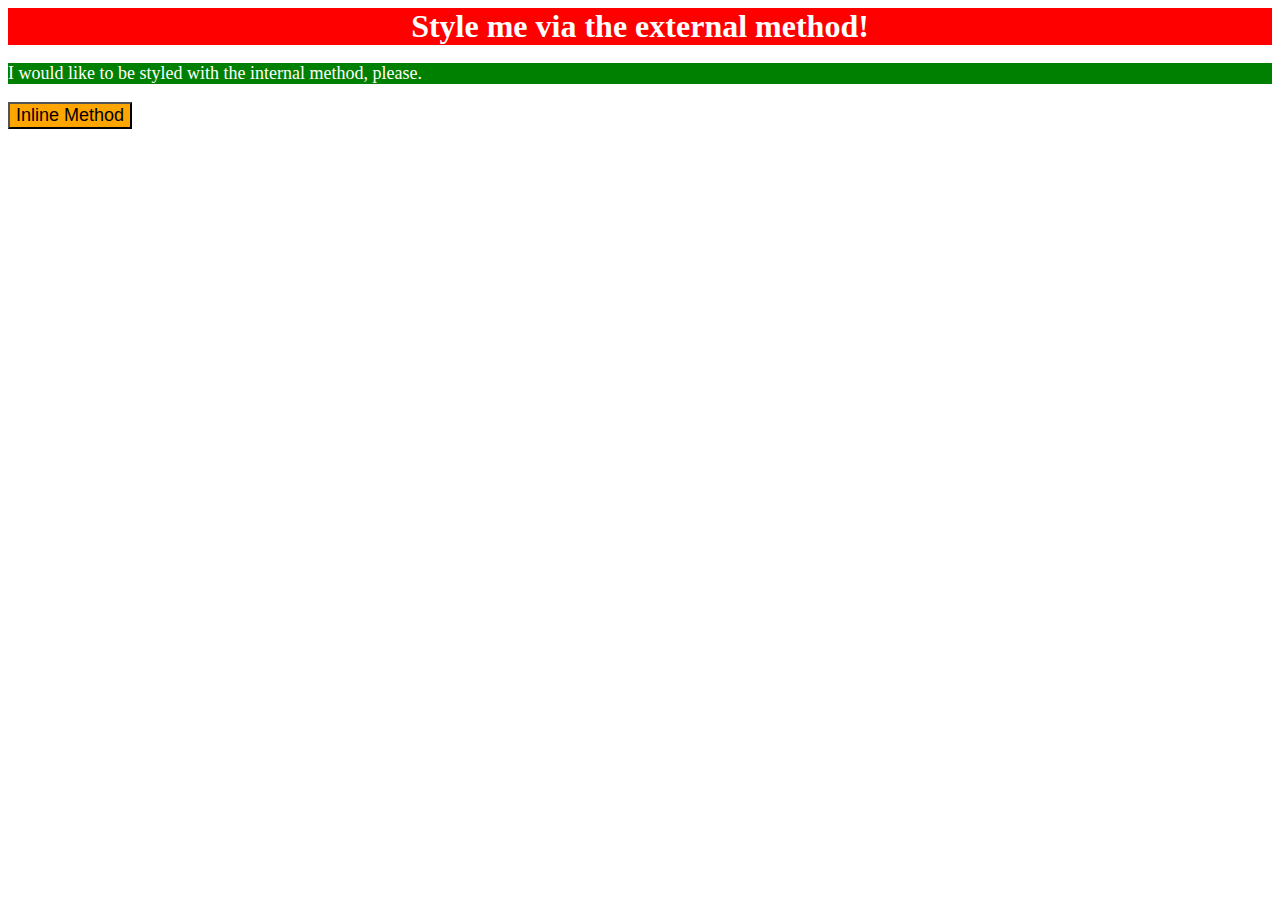
<file: foundations/intro-to-css/01-css-methods/index.html>
<!DOCTYPE html>
<html lang="en">
  <head>
    <meta charset="UTF-8">
    <meta http-equiv="X-UA-Compatible" content="IE=edge">
    <meta name="viewport" content="width=device-width, initial-scale=1.0">
    <link rel="stylesheet" href="styles.css">
    <style>
      p {
        background-color: green;
        color: white;
        font-size: 18px;
      }
    </style>
  </head>
  <body>
    <div>Style me via the external method!</div>
    <p>I would like to be styled with the internal method, please.</p>
    <button style="background-color: orange; font-size: 18px;">Inline Method</button>
  </body>
</html>
</file>
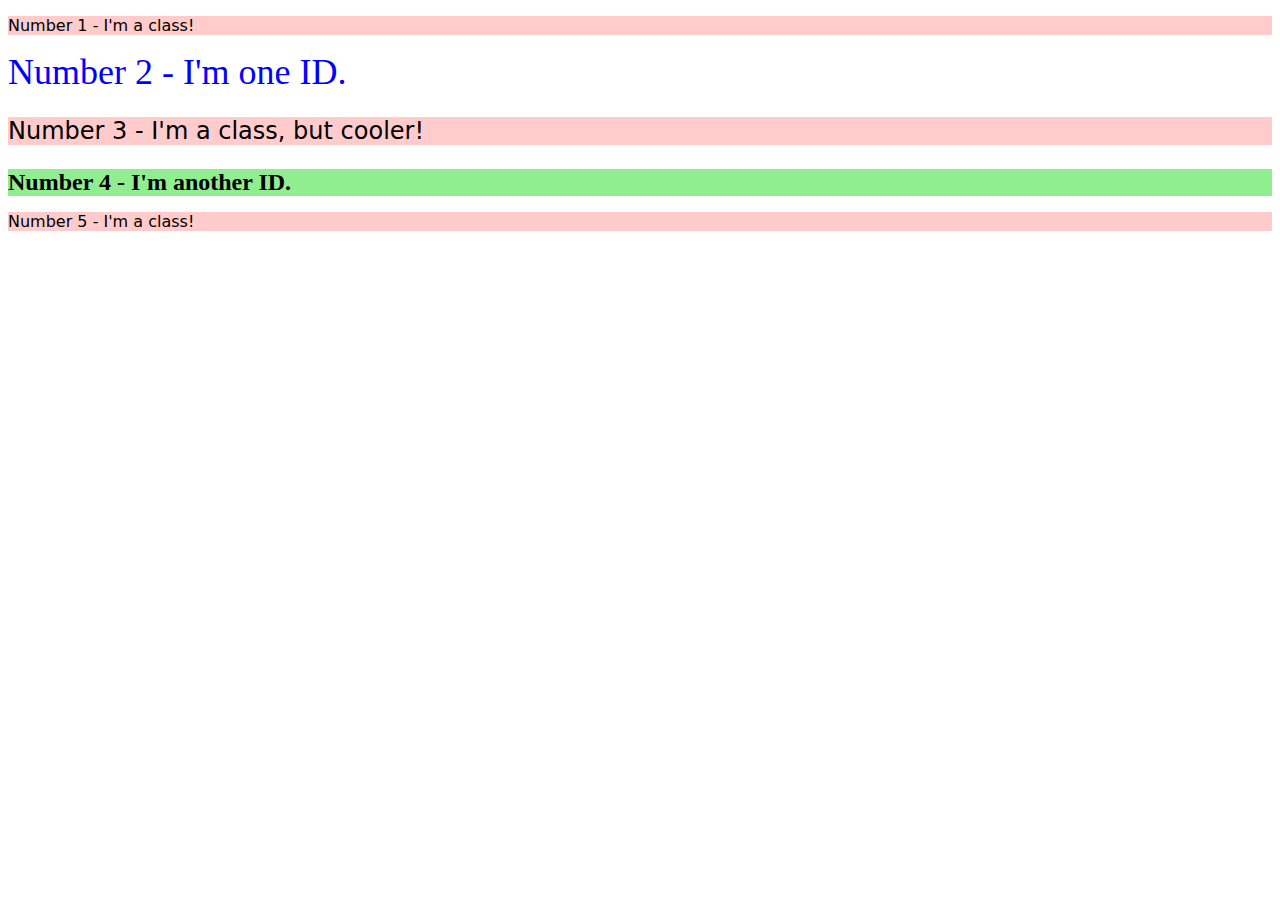
<file: foundations/intro-to-css/02-class-id-selectors/index.html>
<!DOCTYPE html>
<html lang="en">
  <head>
    <meta charset="UTF-8">
    <meta http-equiv="X-UA-Compatible" content="IE=edge">
    <meta name="viewport" content="width=device-width, initial-scale=1.0">
    <title>Class and ID Selectors</title>
    <link rel="stylesheet" href="style.css">
  </head>
  <body>
    <p class="number">Number 1 - I'm a class!</p>
    <div id="first">Number 2 - I'm one ID.</div>
    <p class="number pixel">Number 3 - I'm a class, but cooler!</p>
    <div id="olive">Number 4 - I'm another ID.</div>
    <p class="number">Number 5 - I'm a class!</p>
  </body>
</html>
</file>
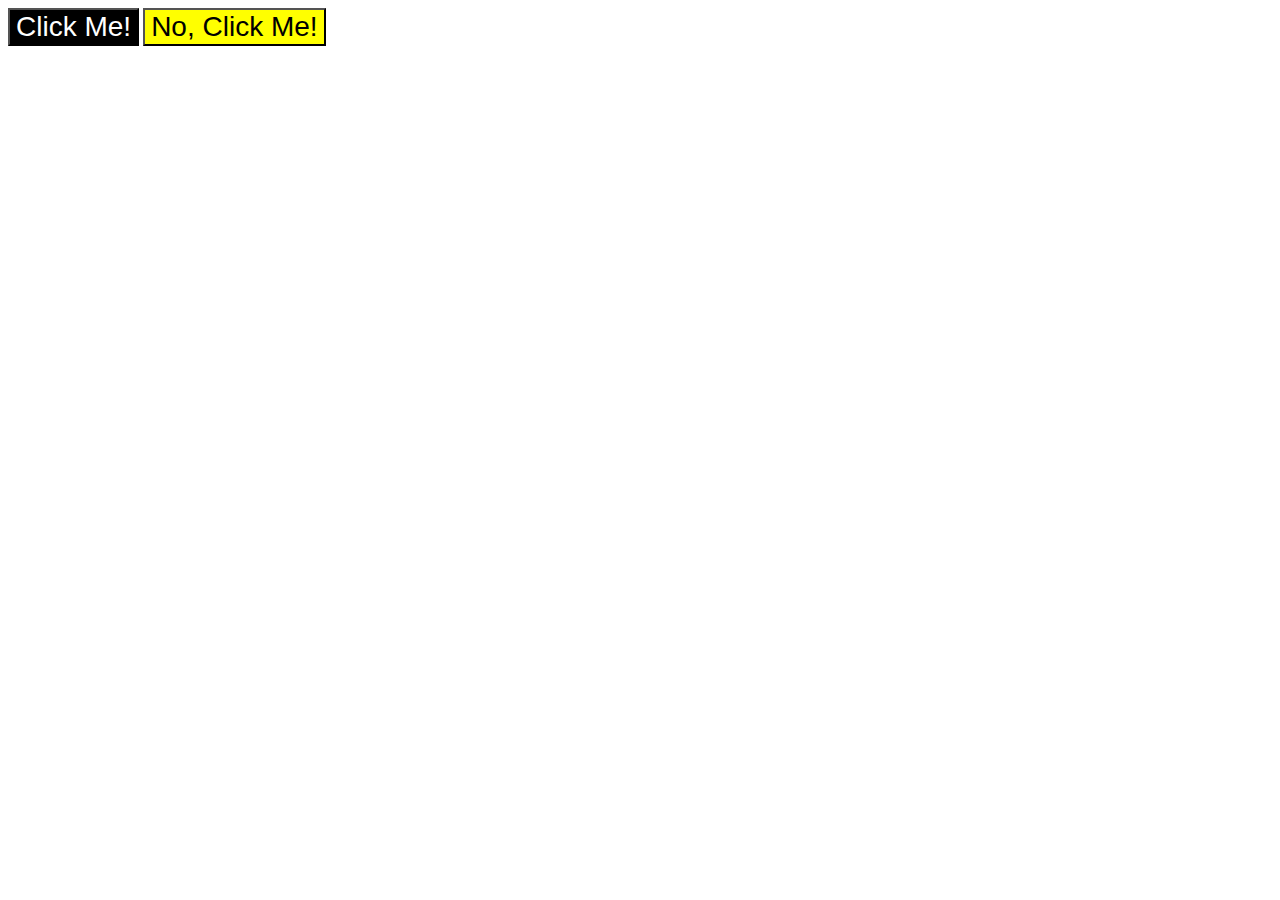
<file: foundations/intro-to-css/03-grouping-selectors/index.html>
<!DOCTYPE html>
<html lang="en">
  <head>
    <meta charset="UTF-8">
    <meta http-equiv="X-UA-Compatible" content="IE=edge">
    <meta name="viewport" content="width=device-width, initial-scale=1.0">
    <title>Grouping Selectors</title>
    <link rel="stylesheet" href="style.css">
  </head>
  <body>
    <button class="button one">Click Me!</button>
    <button class="button two">No, Click Me!</button>
  </body>
</html>
</file>
<file: foundations/intro-to-css/01-css-methods/styles.css>
div {
    background-color: red;
    font-size: 32px;
    text-align: center;
    font-weight: bold;
    color: white;
}
</file>
<file: foundations/intro-to-css/02-class-id-selectors/style.css>
.number {
    background-color: rgb(255,204,203);
    font-family: "verdana","DejaVu sans", "sans-serif";
}

#first {
    color: blue;
    font-size: 36px;
}

.number.pixel {
    font-size: 24px;
}

#olive {
    background-color: lightgreen;
    font-size: 24px;
    font-weight: bold;
}
</file>
<file: foundations/intro-to-css/03-grouping-selectors/style.css>
.button {
    font-size: 28px;
    font-family: "Helvetica", "Time New Roman", "sans-serif";   

}

.button.one {
    background-color: black;
    color: white
}

.button.two {
    background-color: yellow;
}
</file>
